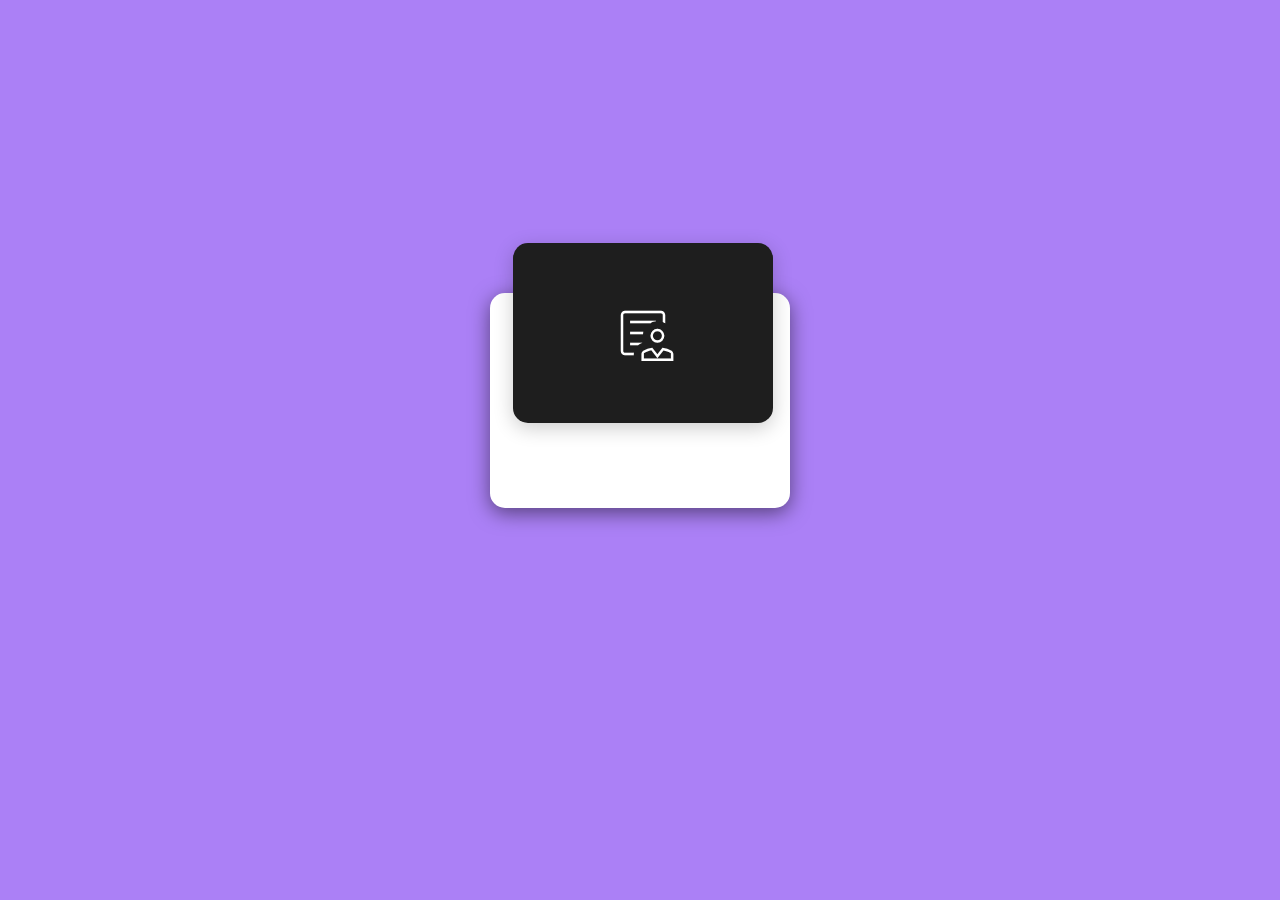
<file: ExpandableCard/index.html>
<!DOCTYPE html>
<html>
  <head>
    <meta charset="utf-8" />
    <title>Expandable Card</title>
    <meta name="viewport" content="width=device-width, initial-scale=1" />
    <link rel="stylesheet" type="text/css" media="screen" href="main.css" />
    <link rel="preconnect" href="https://fonts.googleapis.com" />

    <!-- Fonts and icon -->
    <link rel="preconnect" href="https://fonts.gstatic.com" crossorigin />
    <link
      href="https://fonts.googleapis.com/css2?family=Roboto+Condensed:wght@400;700&display=swap"
      rel="stylesheet"
    />
    <link
      rel="stylesheet"
      href="https://fonts.googleapis.com/css2?family=Material+Symbols+Outlined:opsz,wght,FILL,GRAD@20,200,0,0"
    />
  </head>
  <body>
    <div class="container">
      <div class="card">
        <div class="box-holder">
          <div class="box">
            <span class="material-symbols-outlined"> clinical_notes </span>
          </div>
        </div>
        <div class="content">
          <h3>Posting is fun!</h3>
          <p>
            Posting on 𝕏 is a blast! Share your thoughts, pics, and stories with
            the world in just a click. Connect, engage, and discover endless
            possibilities while having fun on our platform.
          </p>
        </div>
      </div>
    </div>
  </body>
</html>
</file>
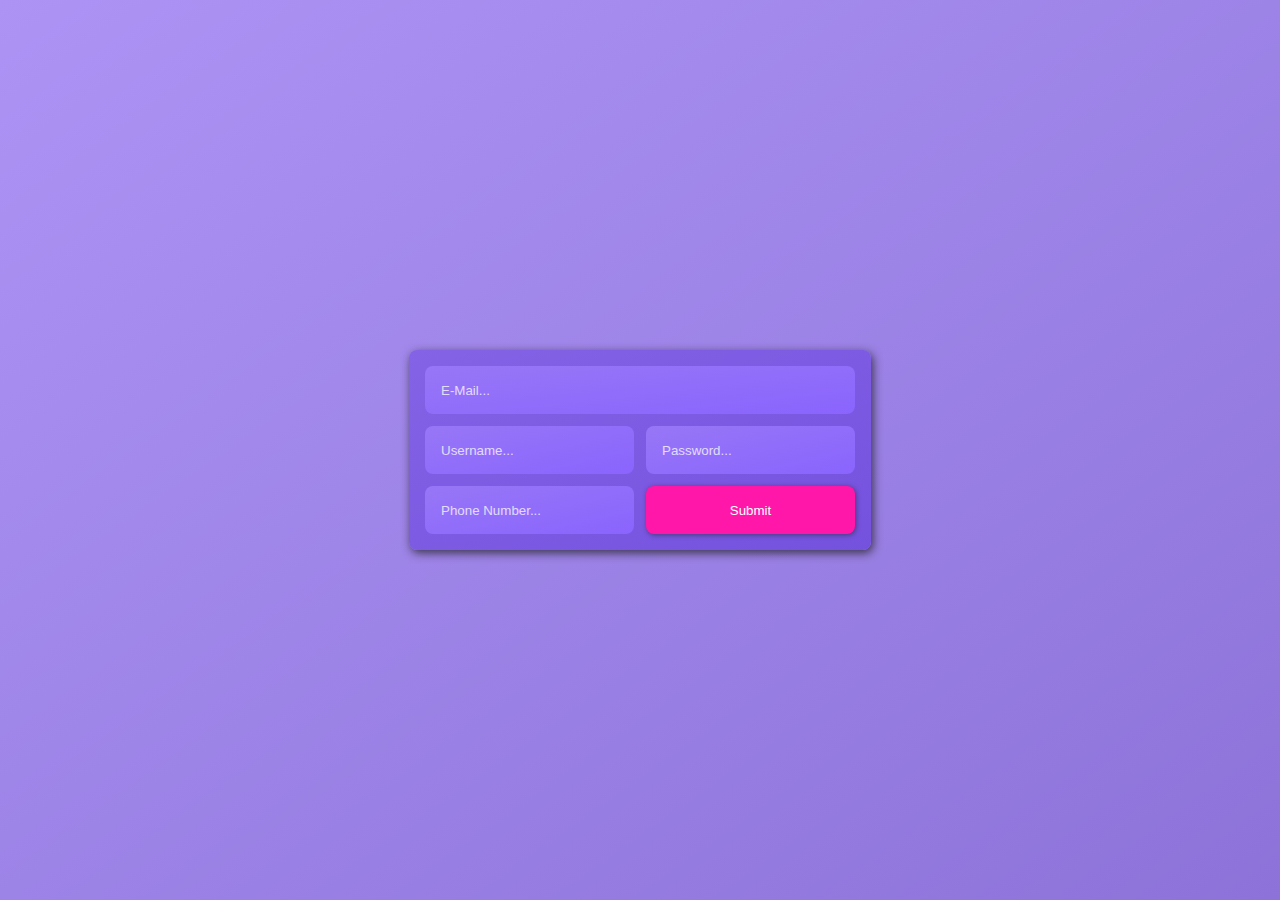
<file: ResponsiveForm/index.html>
<!DOCTYPE html>
<html lang="en">
  <head>
    <meta charset="UTF-8" />
    <meta name="viewport" content="width=device-width, initial-scale=1.0" />
    <link rel="stylesheet" href="main.css" />
    <title>ResponsiveForm</title>
  </head>
  <body>
      <form class="contact-form">
        <!-- <label for="username">Username</label> -->
        <input class="form-input item1" type="email" name="email" id="email" placeholder="E-Mail..."/>
        <input class="form-input item2" type="text" name="username" id="username" placeholder="Username..."/>
        <!-- <label for="email">E-Mail</label> -->
        <input
          class="form-input item3"
          type="password"
          name="password"
          id="password"
          placeholder="Password..."
        />
        <!-- <label for="password">Password</label> -->
        <!-- <label for="phone">Phone Number</label> -->
        <input class="form-input" type="tel" name="phone" id="phone" placeholder="Phone Number..."/>
        <button type="submit">Submit</button>
      </form>
  </body>
</html>
</file>
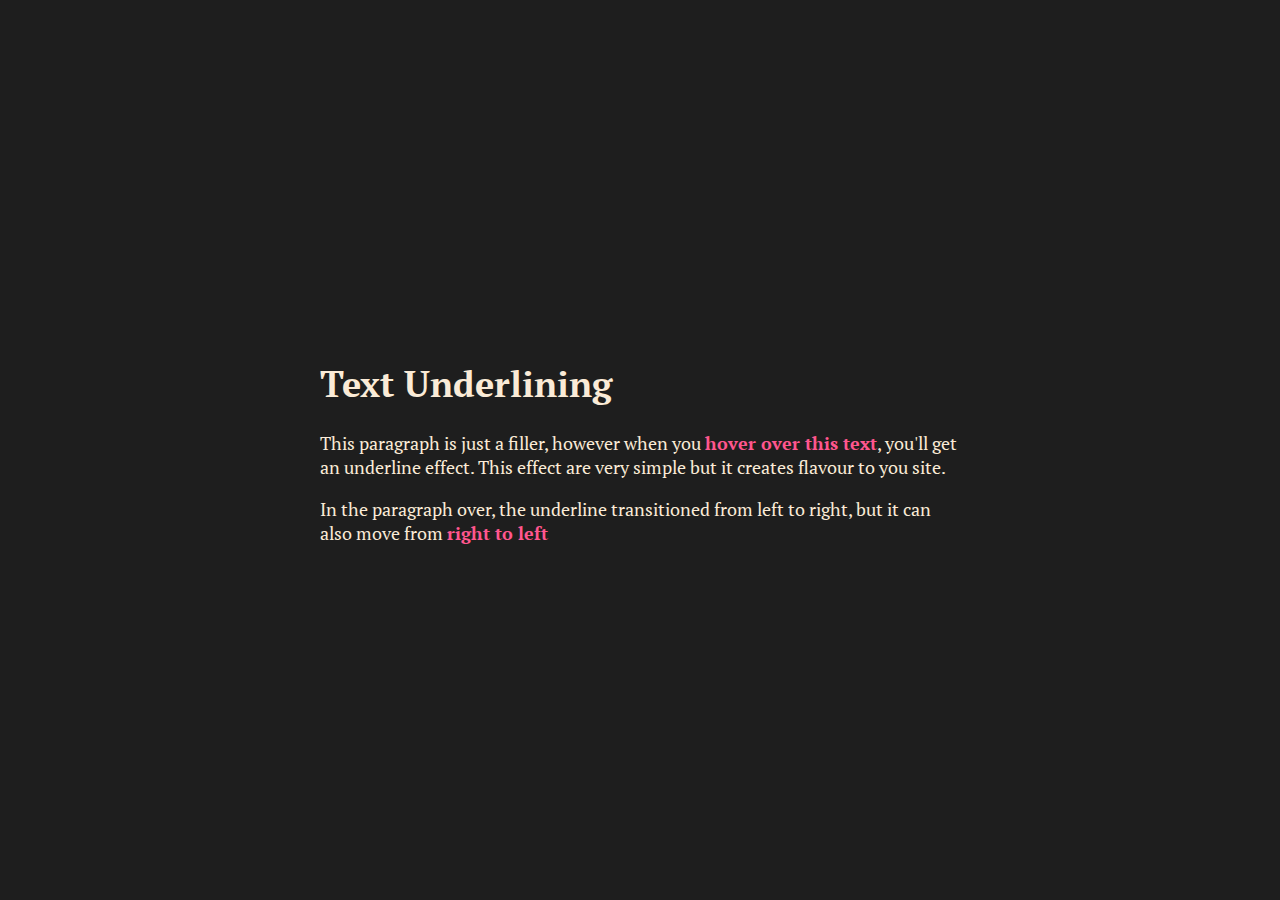
<file: TextUnderline/index.html>
<!DOCTYPE html>
<html>
  <head>
    <meta charset="utf-8" />
    <title>Text Underline</title>
    <meta name="viewport" content="width=device-width, initial-scale=1" />
    <link rel="stylesheet" type="text/css" media="screen" href="main.css" />

    <!-- Fonts -->
    <link rel="preconnect" href="https://fonts.googleapis.com" />
    <link rel="preconnect" href="https://fonts.gstatic.com" crossorigin />
    <link
      href="https://fonts.googleapis.com/css2?family=PT+Serif:wght@400;700&display=swap"
      rel="stylesheet"
    />
  </head>
  <body>
    <div class="center-div">
        <h1>Text Underlining</h1>
      <p>
        This paragraph is just a filler, however when you
        <span class="text-underline leftToRight">hover over this text</span>, you'll
        get an underline effect. This effect are very simple but it creates
        flavour to you site.
      </p>
      <p>
        In the paragraph over, the underline transitioned from left to right,
        but it can also move from
        <span class="text-underline rightToLeft">right to left</span>
      </p>
    </div>
  </body>
</html>
</file>
<file: ExpandableCard/main.css>
* {
  margin: 0;
  padding: 0;
  box-sizing: border-box;
  font-family: "Roboto Condensed", sans-serif;
  font-size: large;
}
body {
  display: flex;
  align-items: center;
  justify-content: center;
  background-color: #ab80f6;
  min-height: 800px;
}

h3 {
  font-weight: 700;
}

p {
  font-weight: 400;
}

.container {
  position: relative;
  width: 1100px;
  display: flex;
  align-items: center;
  justify-content: center;
  flex-wrap: wrap;
  padding: 30px;
}

.container .card {
  position: relative;
  max-width: 300px;
  height: 215px;
  background-color: #fff;
  margin: 30px 10px;
  padding: 20px 15px;

  display: flex;
  flex-direction: column;
  box-shadow: 0 5px 20px rgba(0, 0, 0, 0.5);
  transition: 0.3s ease-in-out;
  border-radius: 15px;
}
.container .card:hover {
  height: 320px;
}

.container .card .box-holder {
  position: relative;
  width: 260px;
  height: 260px;

  top: -40%;
  left: 8px;
  box-shadow: 0 5px 20px rgba(0, 0, 0, 0.2);
  z-index: 1;
  border-radius: 15px;
}

.container .card .box-holder .box {
  width: 260px;
  height: 180px;
  border-radius: 15px;
  background-color: #1e1e1e;
}

.container .card .content {
  position: relative;
  top: -140px;
  padding: 10px 15px;
  color: #111;
  text-align: center;

  visibility: hidden;
  opacity: 0;
  transition: 0.3s ease-in-out;
}

.container .card:hover .content {
  margin-top: 30px;
  visibility: visible;
  opacity: 1;
  transition-delay: 0.2s;
}

.material-symbols-outlined {
  position: relative;
  color: white;
  transform: translate(-50%, -50%) scale(3);

  left: 50%;
  top: 50%;
  font-variation-settings: "FILL" 0, "wght" 200, "GRAD" 0, "opsz" 20;
}
</file>
<file: ResponsiveForm/main.css>
body {
    background-image: linear-gradient(to bottom right, #ac93f4, #8d73d9);
    background-attachment: fixed;
}

.contact-form {
    position: absolute;
    left: 50%;
    top: 50%;
    transform: translate(-50%, -50%);
    padding: 1rem;
    display: grid;
    gap: 0.75rem;
    grid-template-columns: 1fr 1fr;
    background-image: linear-gradient(to bottom right, #8463e6, #7552de);
    background-attachment: fixed;
    border-radius: 0.5rem;
    box-shadow: #1e1e1ec4 2px 3px 10px;

}

.form-input{
    padding: 0 1rem;
    height: 3rem;
    border: none;
    border-radius: 0.5rem;
    background-image: linear-gradient(to bottom right, #9777f6, #8a64fe);
    background-attachment: fixed;

    
    color: white;
}

::placeholder {
    color: white;
    opacity: 0.75;
}

button {
    padding: 0 1rem;
    height: 3rem;
    border: none;
    border-radius: 0.5rem;
    background: #ff17aa;
    color: white;

    box-shadow: #1e1e1e8a 1px 1px 5px;
}

@media only screen and (min-width: 550px) {

    .item1 {
        grid-column-start: 1;
        grid-column-end: 3;
    }
}

@media only screen and (max-width: 549px) {
    .form-input{
        grid-column-start: 1;
        grid-column-end: 3;
    }
}
</file>
<file: TextUnderline/main.css>
body {
    background-color: #1e1e1e;
    color: antiquewhite;
    font-size: large;
    font-family: 'PT Serif', serif;
}

h1 {
    font-weight: 700;
}

p {
    font-weight: 400;
}

.center-div {
    position: absolute;
    top: 50%;
    left: 50%;
    transform: translate(-50%, -50%);
}

.text-underline {
    color: rgb(255, 86, 142);
    font-weight: bold;
    background-image: linear-gradient(90deg, rgb(255, 86, 142), rgb(255, 86, 142));
    background-size: 0% 2px;
    background-repeat: no-repeat;
    transition: background-size 300ms ease;
}

.text-underline.leftToRight{
    background-position: left bottom;
}

.text-underline.rightToLeft{
    background-position: right bottom;
}

.text-underline:hover {
    background-size: 100% 2px;
    cursor: pointer;
}
</file>
